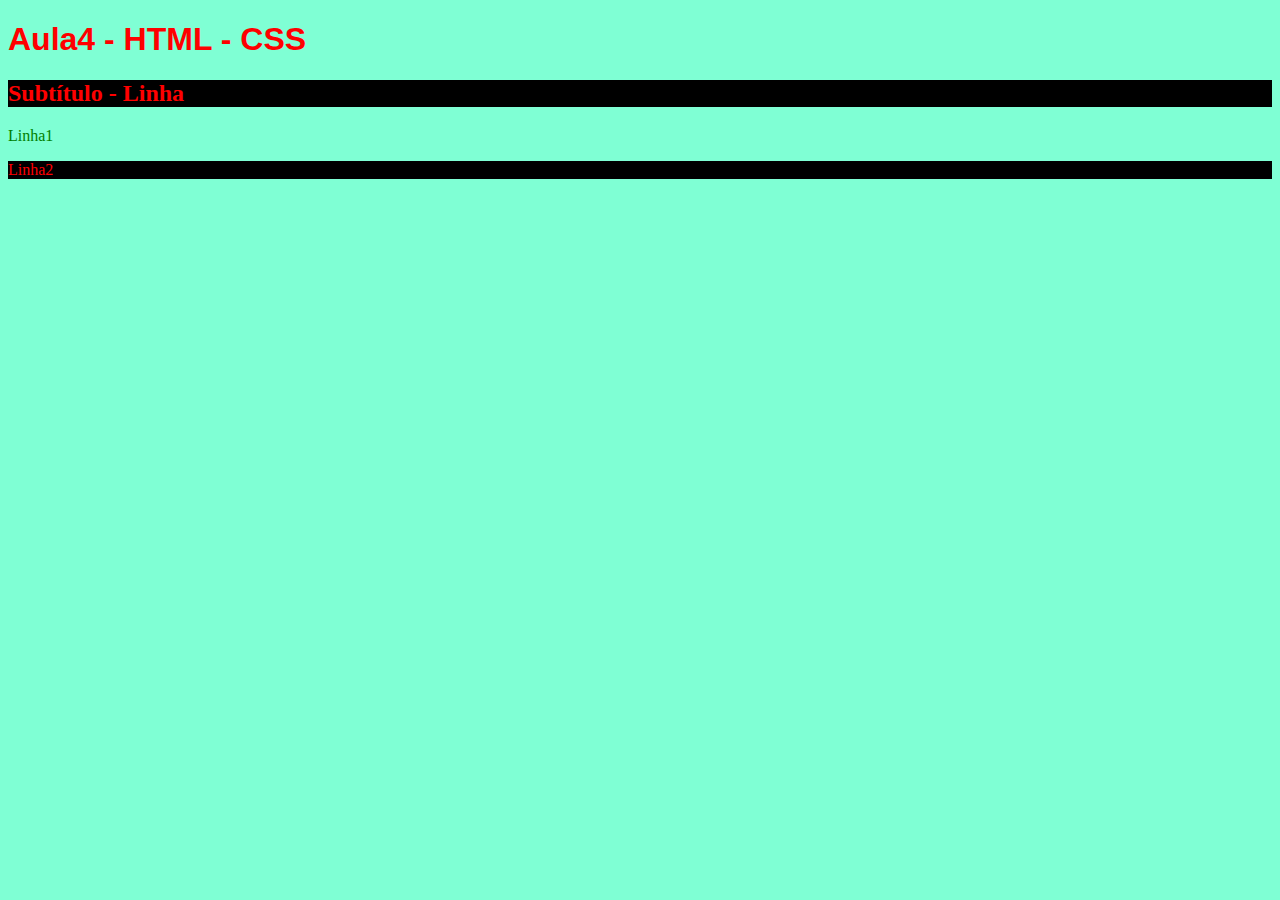
<file: aula4html/index.html>
<!DOCTYPE html>
<html lang="pt-br">
<head>
    <meta charset="UTF-8">
    <meta name="viewport" content="width=device-width, initial-scale=1.0">
    <title>Aula4</title>
    <link rel="stylesheet" href="style.css">
    <!-- link:css + tab -->
</head>
<!--  -->
<body>
    <h1 id="tit1" class="c1">Aula4 - HTML - CSS</h1>
    <h2 id="tit2" class="b1 c2">Subtítulo - Linha</h2>
    <p class="c1">Linha1</p>
    <p class="b1 c2">Linha2</p>
</body>
</html>
</file>
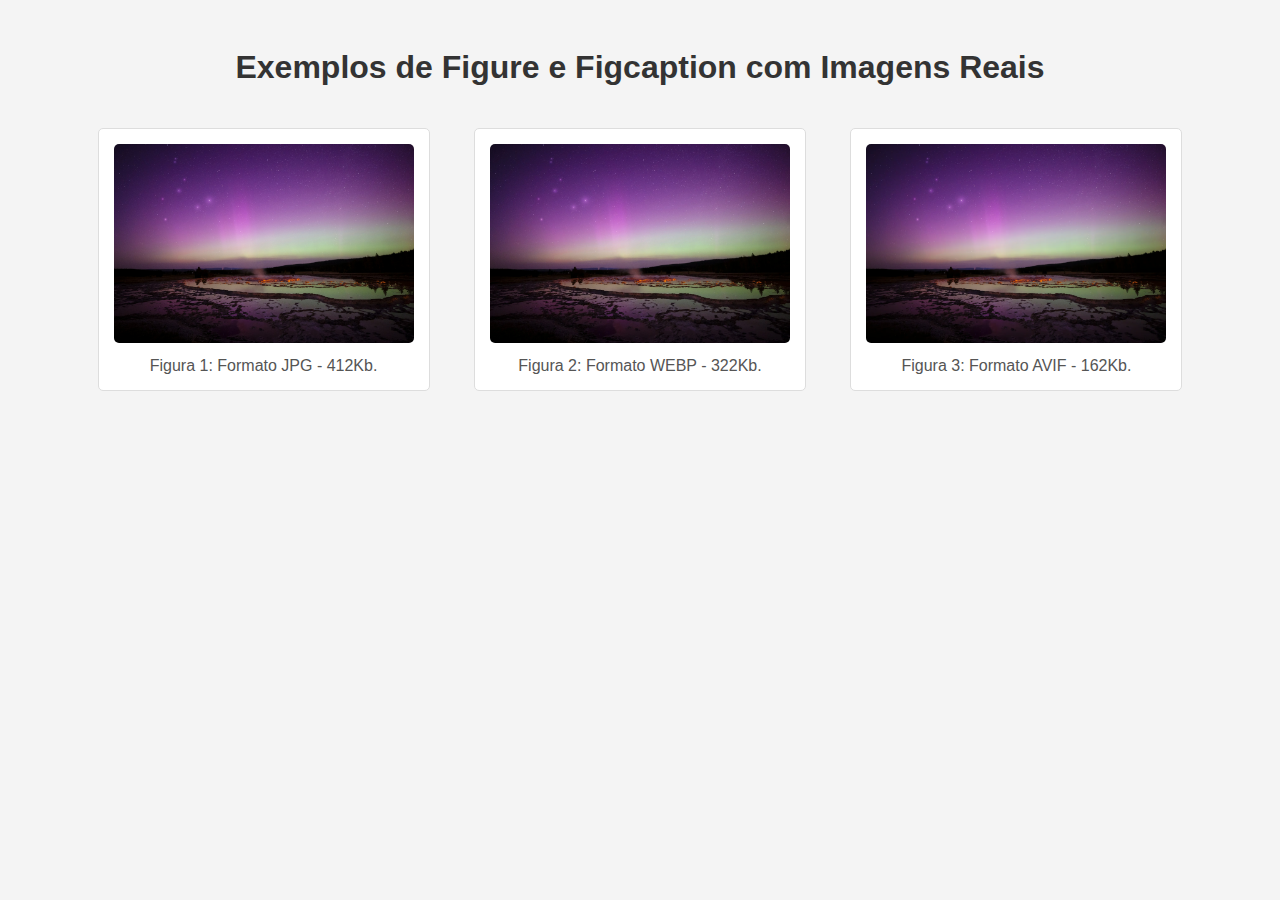
<file: imagem/index.html>
<!DOCTYPE html>
<html lang="pt-BR">
<head>
    <meta charset="UTF-8">
    <meta name="viewport" content="width=device-width, initial-scale=1.0">
    <title>Exemplo Melhorado de Figure e Figcaption</title>
    <style>
        body {
            font-family: Arial, sans-serif;
            background-color: #f4f4f4;
            padding: 20px;
            text-align: center;
        }

        h1 {
            color: #333;
        }

        figure {
            display: inline-block;
            margin: 20px;
            padding: 15px;
            background-color: #fff;
            border: 1px solid #ddd;
            border-radius: 5px;
            max-width: 300px;
        }

        figure img {
            max-width: 100%;
            height: auto;
            border-radius: 5px;
        }

        figcaption {
            margin-top: 10px;
            font-size: 16px;
            color: #555;
        }
    </style>
</head>
<body>

    <h1>Exemplos de Figure e Figcaption com Imagens Reais</h1>

    <figure>
        <img src="imagem_png_natureza.jpg" alt="JPG">
        <figcaption>Figura 1: Formato JPG - 412Kb.</figcaption>
    </figure>

    <figure>
        <img src="imagem_png_natureza.webp" alt="webp">
        <figcaption>Figura 2: Formato WEBP - 322Kb.</figcaption>
    </figure>

    <figure>
        <img src="imagem_png_natureza.avif" alt="avif">
        <figcaption>Figura 3: Formato AVIF - 162Kb.</figcaption>
    </figure>


</body>
</html>
</file>
<file: aula4html/style.css>
*{
    /* margin:0; */
    /* padding:0; */
}

h1, h3 {
    font-family: Verdana, Geneva, Tahoma, sans-serif;
}

body{
    background-color: aquamarine;
    
}
p{
    color: blue;
}
#tit1{
    color:red;
}
.c1{
    color:green;
}
.c2{
    color:red;
}
.c3{
    color:blue;
}
.b1{
    background-color: black;
}
.b2{
    background-color: white;
}
p:hover,h2:hover{
    background-color: orange;
    color:black;
    font-weight: bold;
}
/* 
    como usar as propriedades acima
    também para a tag h2???? 
*/
</file>
